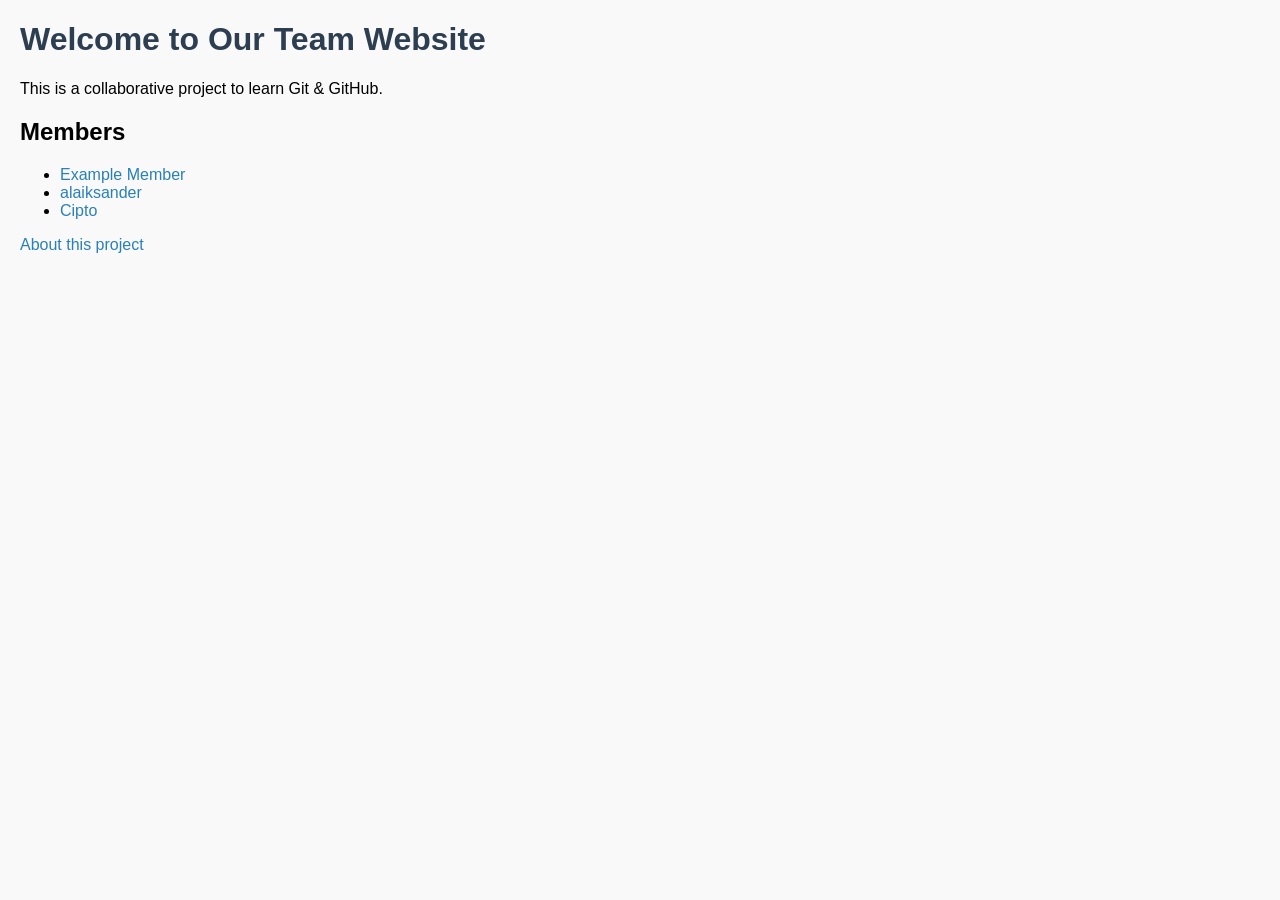
<file: index.html>
<!DOCTYPE html>
<html lang="en">
<head>
  <meta charset="UTF-8">
  <title>Team Website</title>
  <link rel="stylesheet" href="style.css">
</head>
<body>
  <h1>Welcome to Our Team Website</h1>
  <p>This is a collaborative project to learn Git & GitHub.</p>

  <h2>Members</h2>
  <ul>
    <li><a href="members/example.html">Example Member</a></li>
    <li><a href="members/alaiksander.html">alaiksander</a></li>
    <li><a href="members/cipto.html">Cipto</a></li>
    <!-- Peserta lain menambahkan link profil mereka di sini -->
  </ul>

  <p><a href="about.html">About this project</a></p>
</body>
</html>
</file>
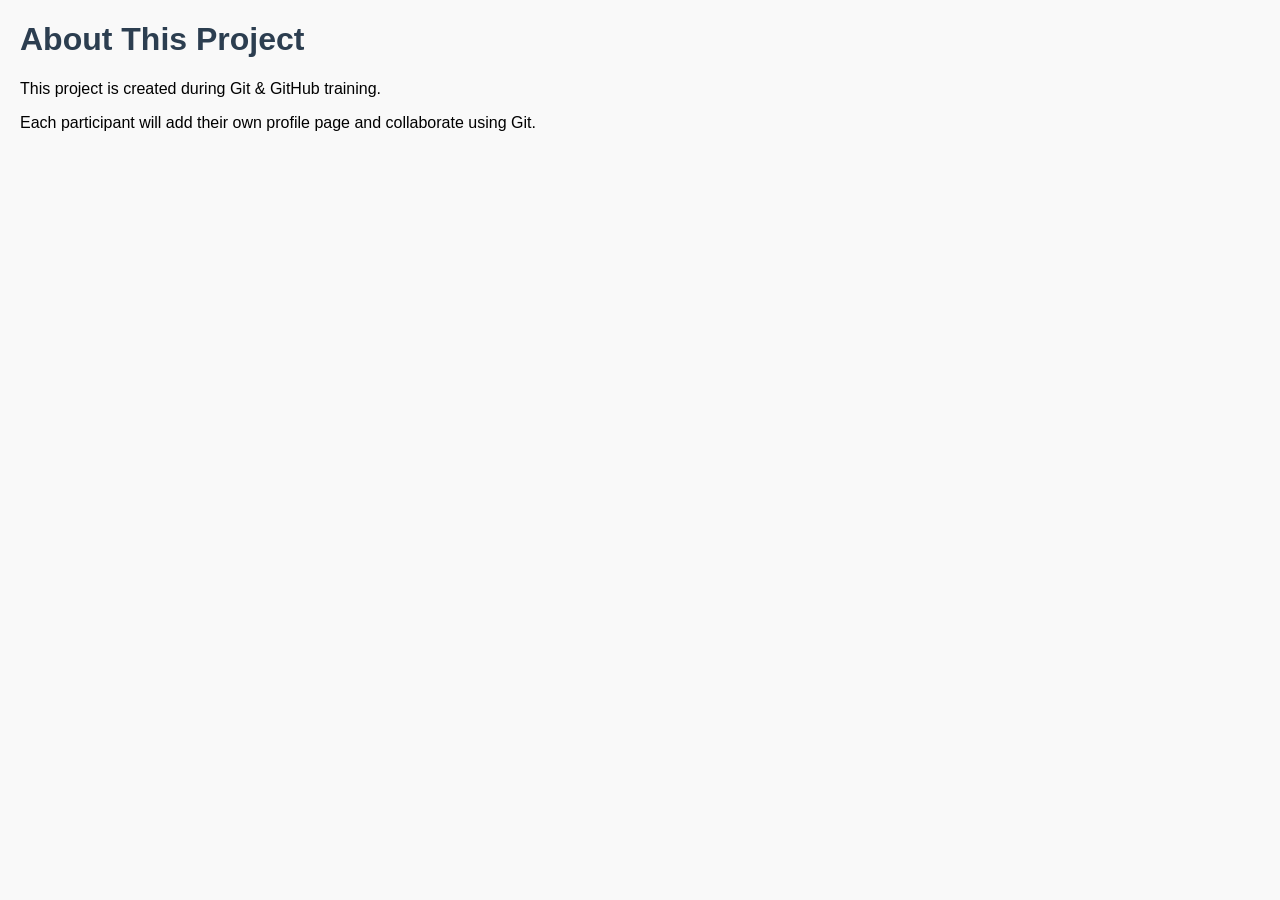
<file: about.html>
<!DOCTYPE html>
<html lang="en">
<head>
  <meta charset="UTF-8">
  <title>About Project</title>
  <link rel="stylesheet" href="style.css">
</head>
<body>
  <h1>About This Project</h1>
  <p>This project is created during Git & GitHub training.</p>
  <p>Each participant will add their own profile page and collaborate using Git.</p>
</body>
</html>
</file>
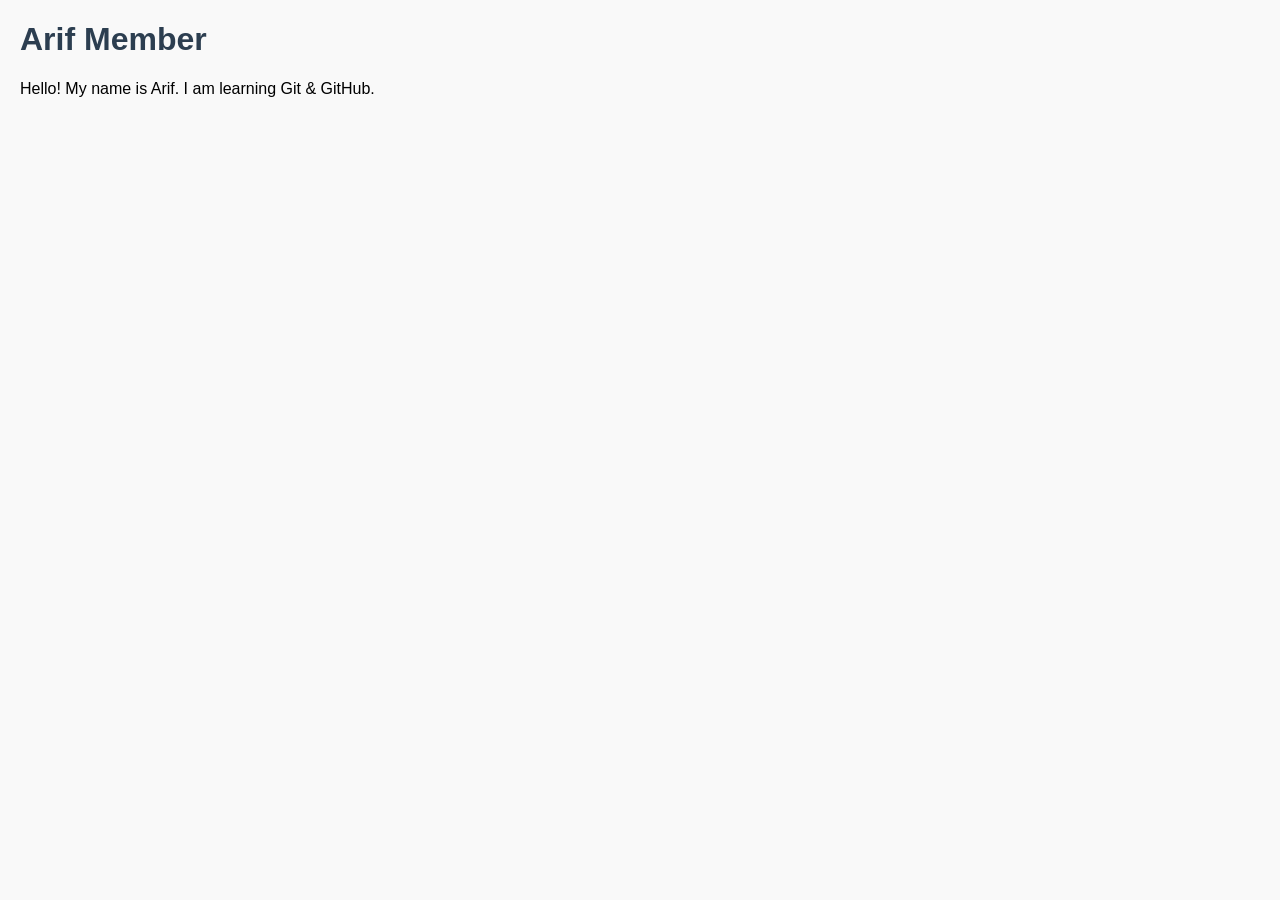
<file: members/arif.html>
<!DOCTYPE html>
<html lang="en">
<head>
  <meta charset="UTF-8">
  <title>Arif Member</title>
  <link rel="stylesheet" href="../style.css">
</head>
<body>
  <h1>Arif Member</h1>
  <p>Hello! My name is Arif. I am learning Git & GitHub.</p>
</body>
</html>
</file>
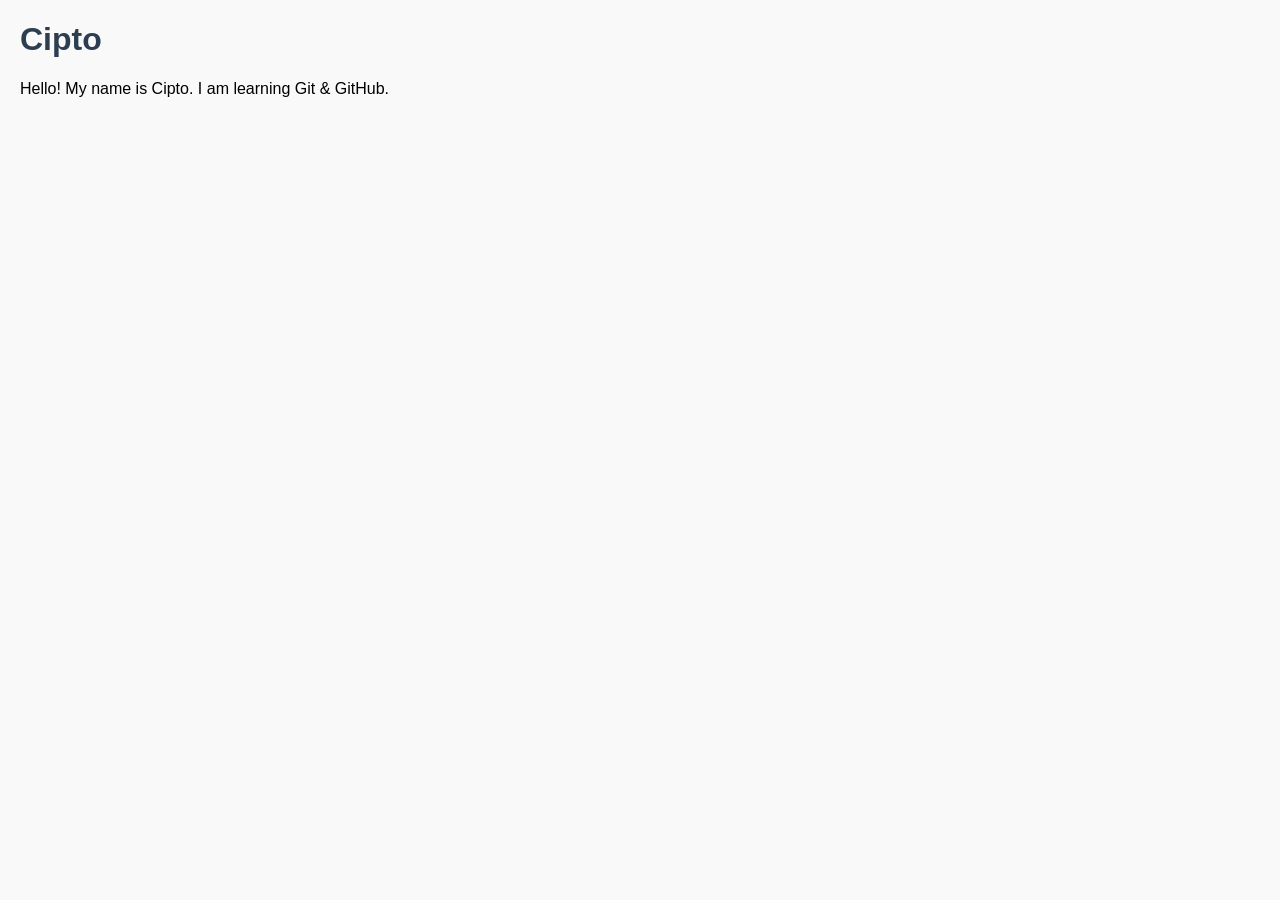
<file: members/cipto.html>
<!DOCTYPE html>
<html lang="en">
<head>
  <meta charset="UTF-8">
  <title>Cipto</title>
  <link rel="stylesheet" href="../style.css">
</head>
<body>
  <h1>Cipto</h1>
  <p>Hello! My name is Cipto. I am learning Git & GitHub.</p>
</body>
</html>
</file>
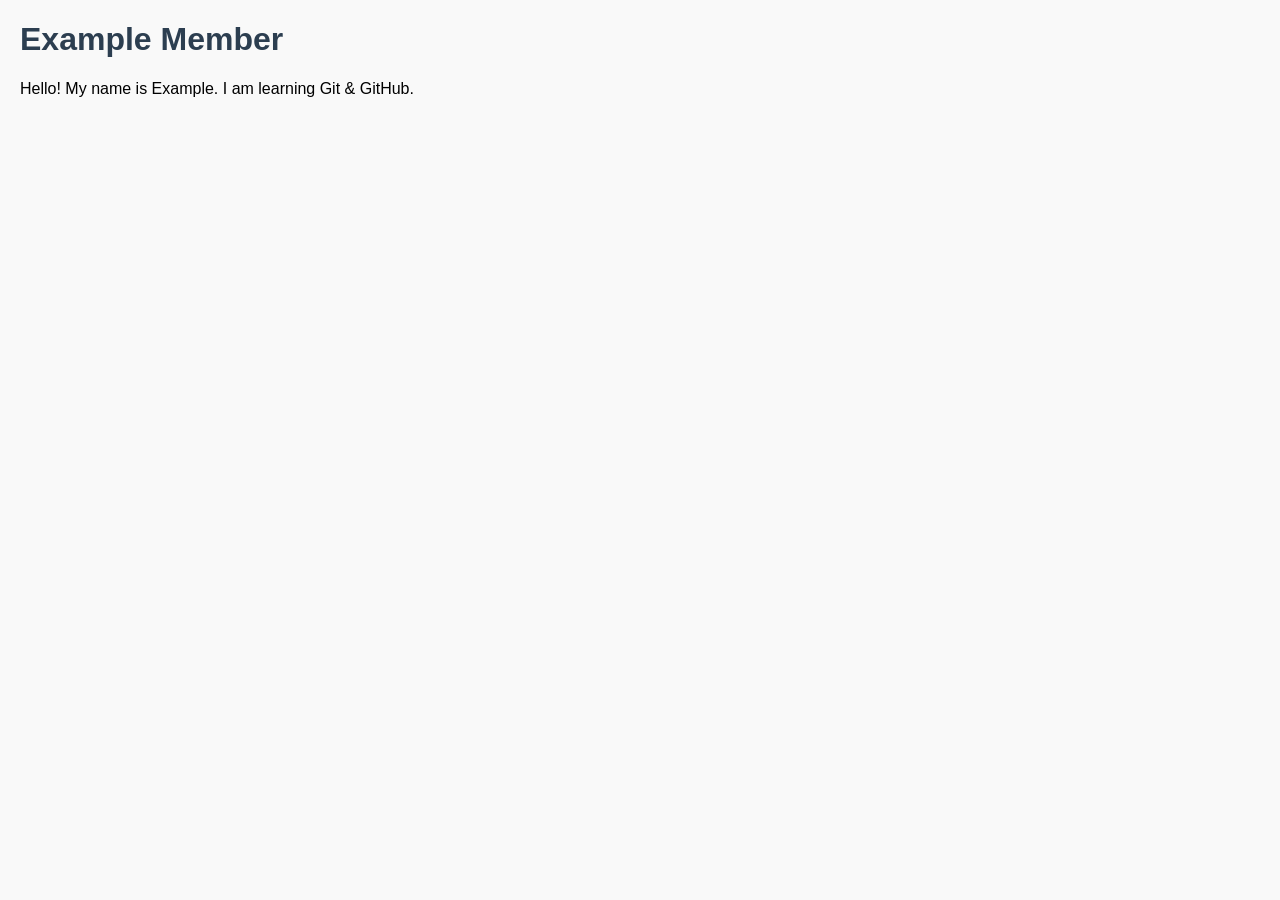
<file: members/example.html>
<!DOCTYPE html>
<html lang="en">
<head>
  <meta charset="UTF-8">
  <title>Example Member</title>
  <link rel="stylesheet" href="../style.css">
</head>
<body>
  <h1>Example Member</h1>
  <p>Hello! My name is Example. I am learning Git & GitHub.</p>
</body>
</html>
</file>
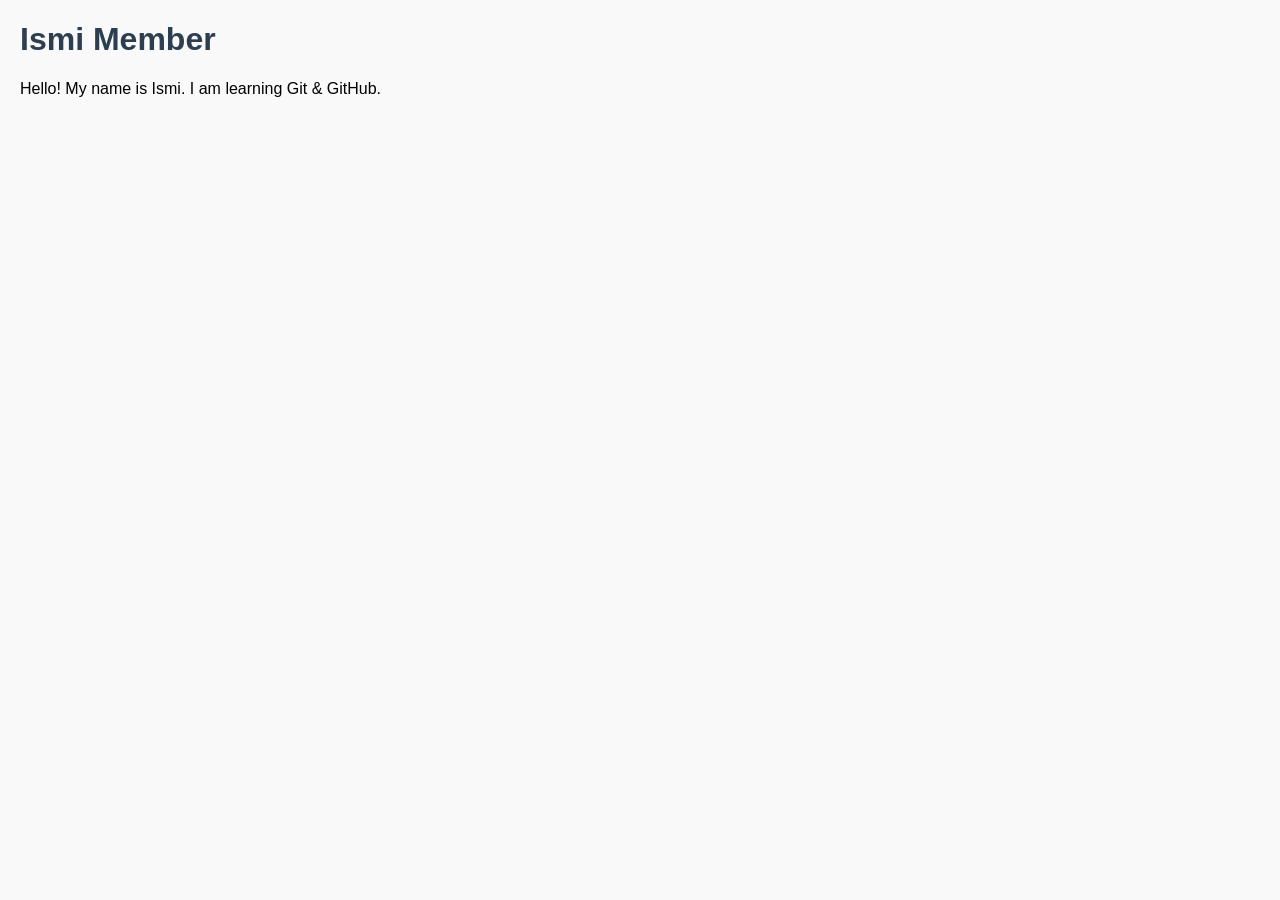
<file: members/ismi.html>
<!DOCTYPE html>
<html lang="en">
<head>
  <meta charset="UTF-8">
  <title>Ismi Member</title>
  <link rel="stylesheet" href="../style.css">
</head>
<body>
  <h1>Ismi Member</h1>
  <p>Hello! My name is Ismi. I am learning Git & GitHub.</p>
</body>
</html>
</file>
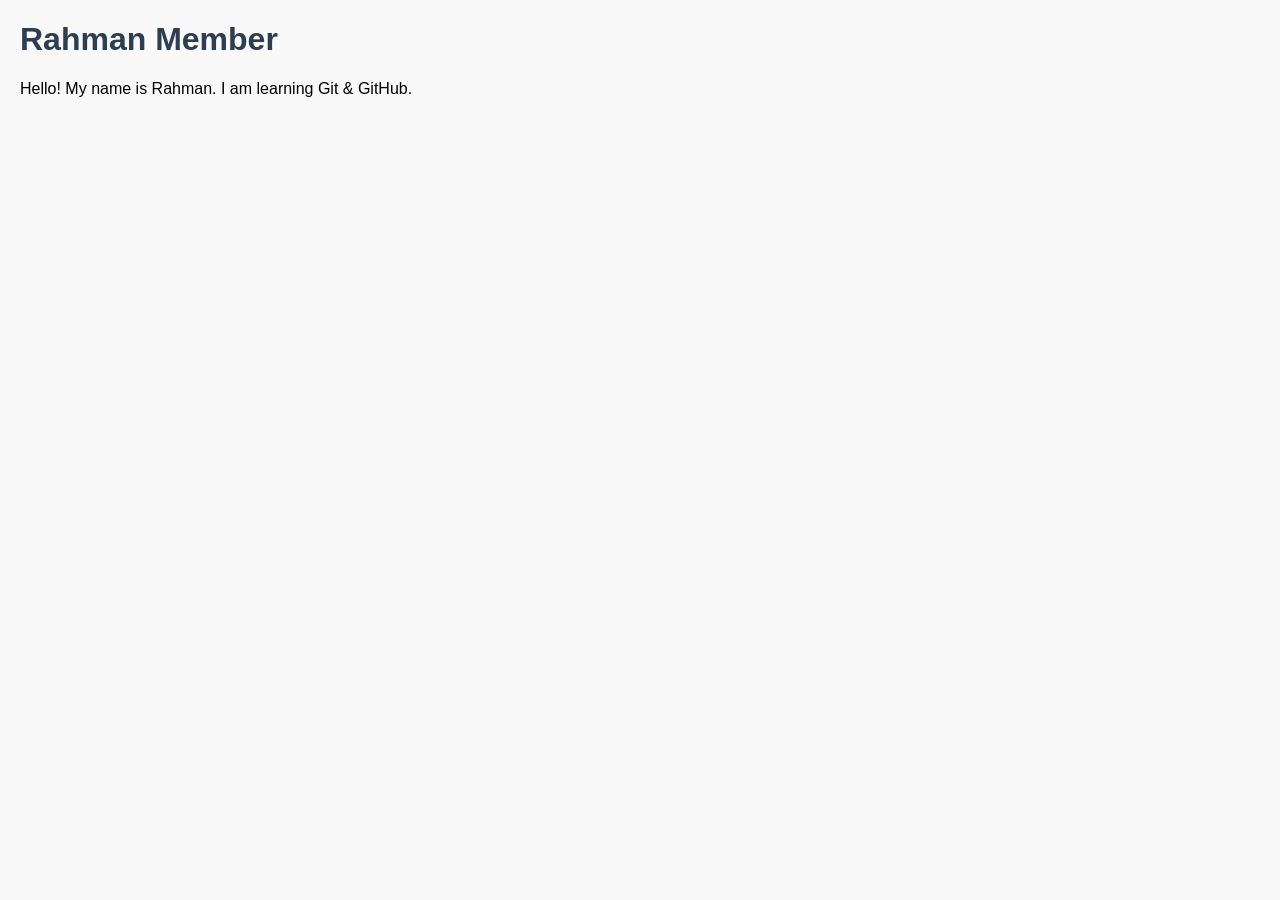
<file: members/rahman.html>
<!DOCTYPE html>
<html lang="en">
<head>
  <meta charset="UTF-8">
  <title>Rahman Member</title>
  <link rel="stylesheet" href="../style.css">
</head>
<body>
  <h1>Rahman Member</h1>
  <p>Hello! My name is Rahman. I am learning Git & GitHub.</p>
</body>
</html>
</file>
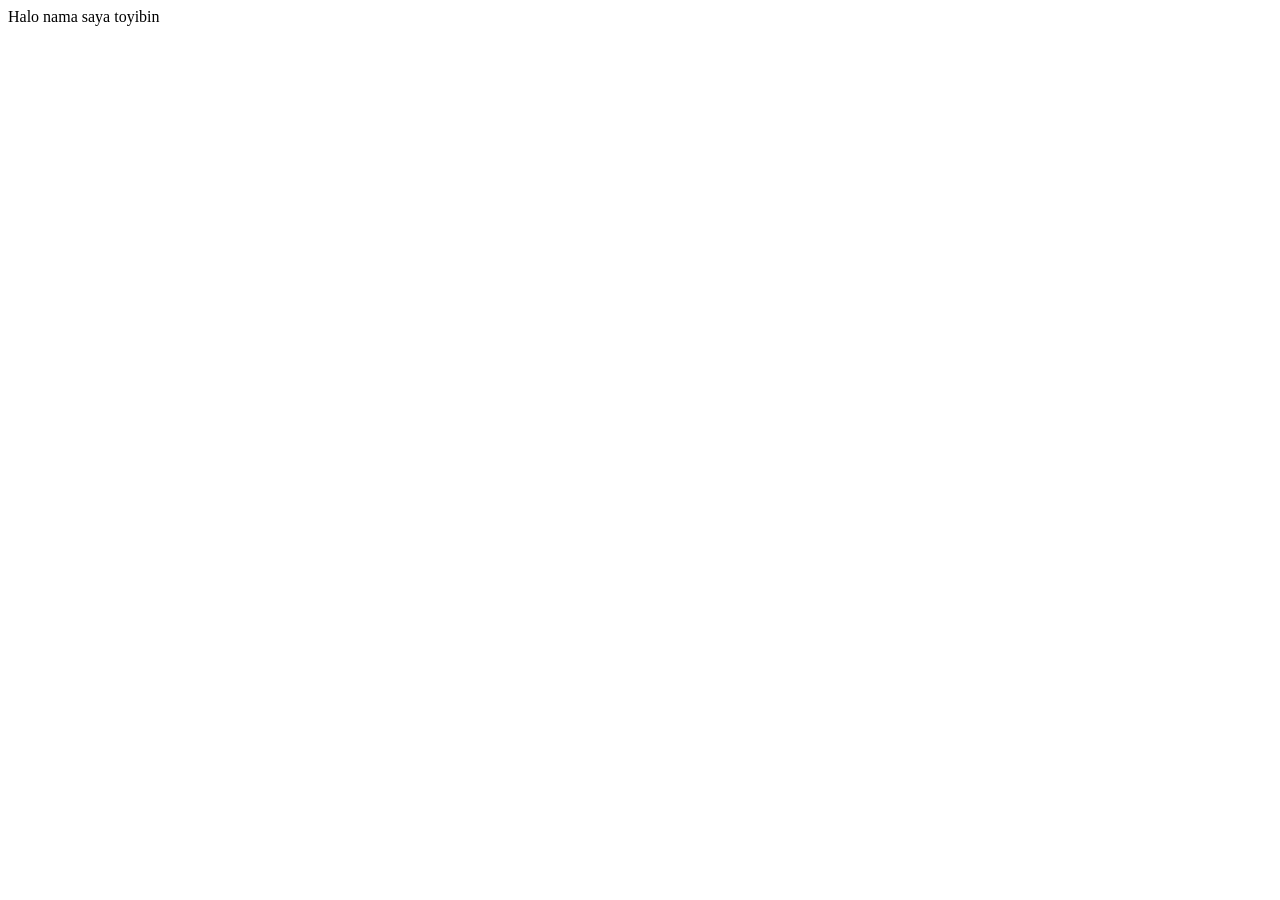
<file: members/toyibin.html>
<!DOCTYPE html>
<html lang="en">
<head>
    <meta charset="UTF-8">
    <meta name="viewport" content="width=device-width, initial-scale=1.0">
    <title>Document</title>
</head>
<body>
    Halo nama saya toyibin
</body>
</html>
</file>
<file: style.css>
body {
  font-family: Arial, sans-serif;
  margin: 20px;
  background-color: #f9f9f9;
}

h1 {
  color: #2c3e50;
}

a {
  color: #2980b9;
  text-decoration: none;
}

a:hover {
  text-decoration: underline;
}
</file>
